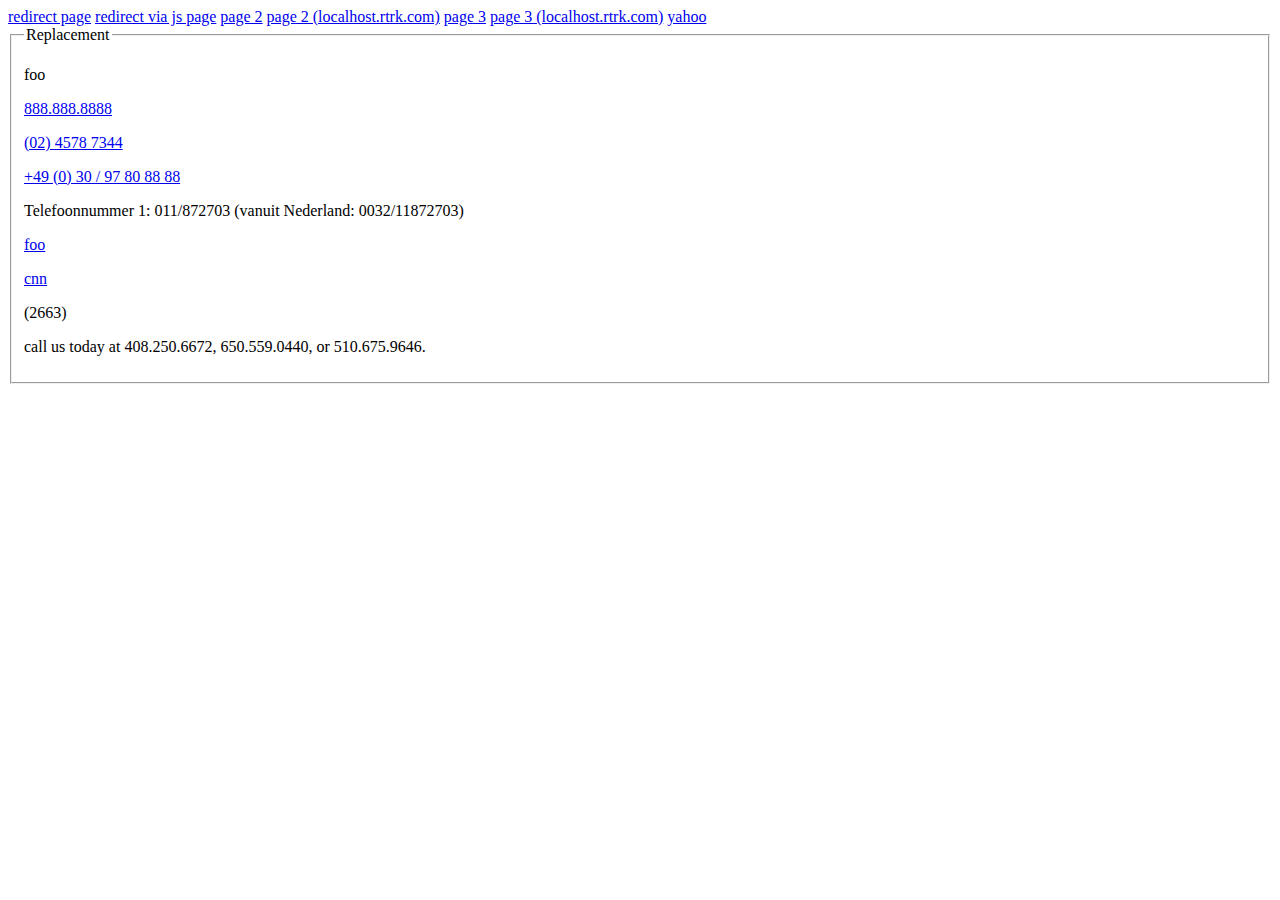
<file: index.html>
<!DOCTYPE html>
<html>
  <head>
    <title>index</title>
    <script>rl_id = "mms";</script>
    <script src="http://cdn.rlets-test.com:3000/assets/mms.js?e=S&c=config.js&autorun=1"></script>
  </head>
  <body>
    <a href="redirect_meta_refresh.html">redirect page</a>
    <a href="redirect_js.html">redirect via js page</a>
    <a href="http://jwreachlocal.github.io/dev/index2.html">page 2</a>
    <a href="http://localhost.rtrk.com/index2.html">page 2 (localhost.rtrk.com)</a>
    <a href="http://jwreachlocal.github.io/dev/index3.html">page 3</a>
    <a href="http://localhost.rtrk.com/foo/bar/index3.html">page 3 (localhost.rtrk.com)</a>
    <a href="http://www.yahoo.com">yahoo</a>
    <div style="background: url('http://www.chileunderground.com/wp-content/uploads/2011/01/NanasB.png')">
      <fieldset>
        <legend>Replacement</legend>
        <p>foo</p>
        <p><a href="tel:(888) 888-8888">888.888.8888</a></p>
        <p><a href="tel:(02) 4578 7344">(02) 4578 7344</a></p>
        <p><a href="tel:+49 (0) 30 / 97 80 88 88">+49 (0) 30 / 97 80 88 88</a></p>
        <p>Telefoonnummer 1: 011/872703 (vanuit Nederland: 0032/11872703)</p>
        <p><a href="mailto:foo@bar.com">foo</a></p>
        <p><a href="http://www.cnn.com">cnn</a></p>
        <p>(2663)</p>
        <p>call us today at 408.250.6672, 650.559.0440, or 510.675.9646.</p>
      </fieldset>
    </div>
  </body>
</html>
</file>
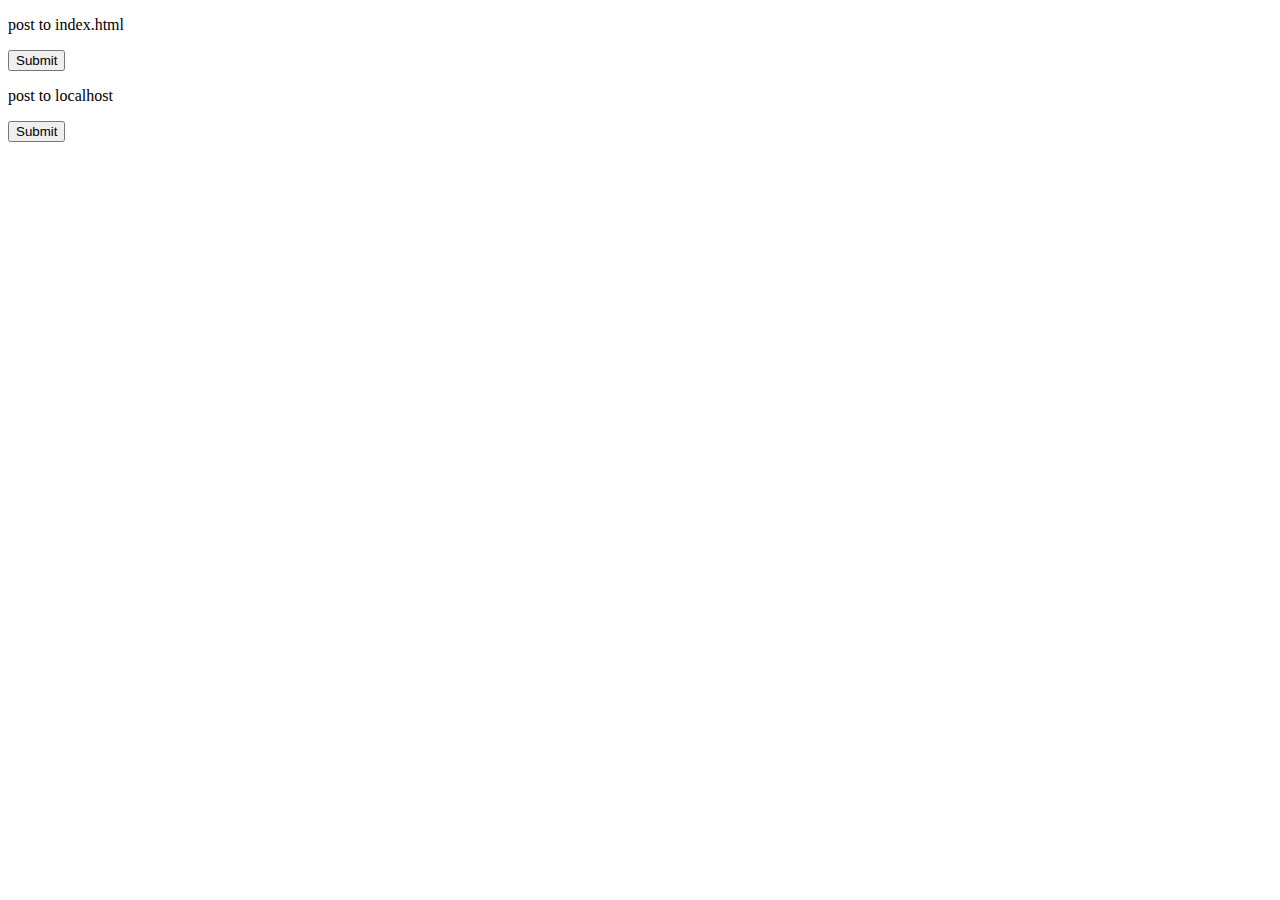
<file: form.html>
<!DOCTYPE html>
<html>
  <head>
    <title>form</title>
    <script>rl_id = "mms";</script>
    <script src="http://cdn.rlets-test.com:3000/assets/mms.js?e=S&c=config.js"></script>
  </head>
  <body>
    <p>post to index.html</p>
  	<form action="index.html" method="post">
  		<input type="hidden" name="name" value="john wayne" />
  		<input type="hidden" name="email" value="john.wayne@test.com" />
  		<input type="hidden" name="message" value="hi there" />
  		<input type="submit" />
  	</form>
    <p>post to localhost</p>
    <form action="http://3fedc1bb-953b-4c86-ab94-57232c837978.rlets-test.com:3000/api/v1/posts" method="post">
      <input type="hidden" name="fname" value="http://m.seattleselectllc.com/contact-thank-you/thank-you.aspx" />
      <input type="hidden" name="formUri" value="/contact-thank-you/thank-you.aspx" />
      <input type="hidden" name="global_master_advertiser_id" value="USA_41538" />
      <input type="hidden" name="page_name" value="Thank You | Seattle Select Sewers, LLC" />
      <input type="hidden" name="postbody" value="Name=Nicole+Larsen&amp;Phone=2068418178&amp;EmailAddress=nicolelarsen%40remax.net&amp;Message=Looking+for+Ballard+quote&amp;ctl00=Submit" />
      <input type="hidden" name="referrer" value="http://m.seattleselectllc.com/our-services/pipe-lining.aspx?scid=2126536&amp;cid=1439557&amp;tc=13102113231232401&amp;rl_key=dc86c5680f83da9dc04c7e95c3d9b501&amp;kw=5928295%3a20127&amp;pub_cr_id=5787825141&amp;dynamic_proxy=1&amp;primary_serv=www.SeattleSelectLLC.com&amp;rl_track_landing_pages=1" />
      <input type="hidden" name="rl_eid" value="trackPost-wWbDXNb" />
      <input type="hidden" name="visit_id" value="" />
      <input type="hidden" name="visitor_id" value="902371b0-1cbc-0131-88ff-00505616c66f" />
      <input type="submit" />
    </form>
  </body>
</html>
</file>
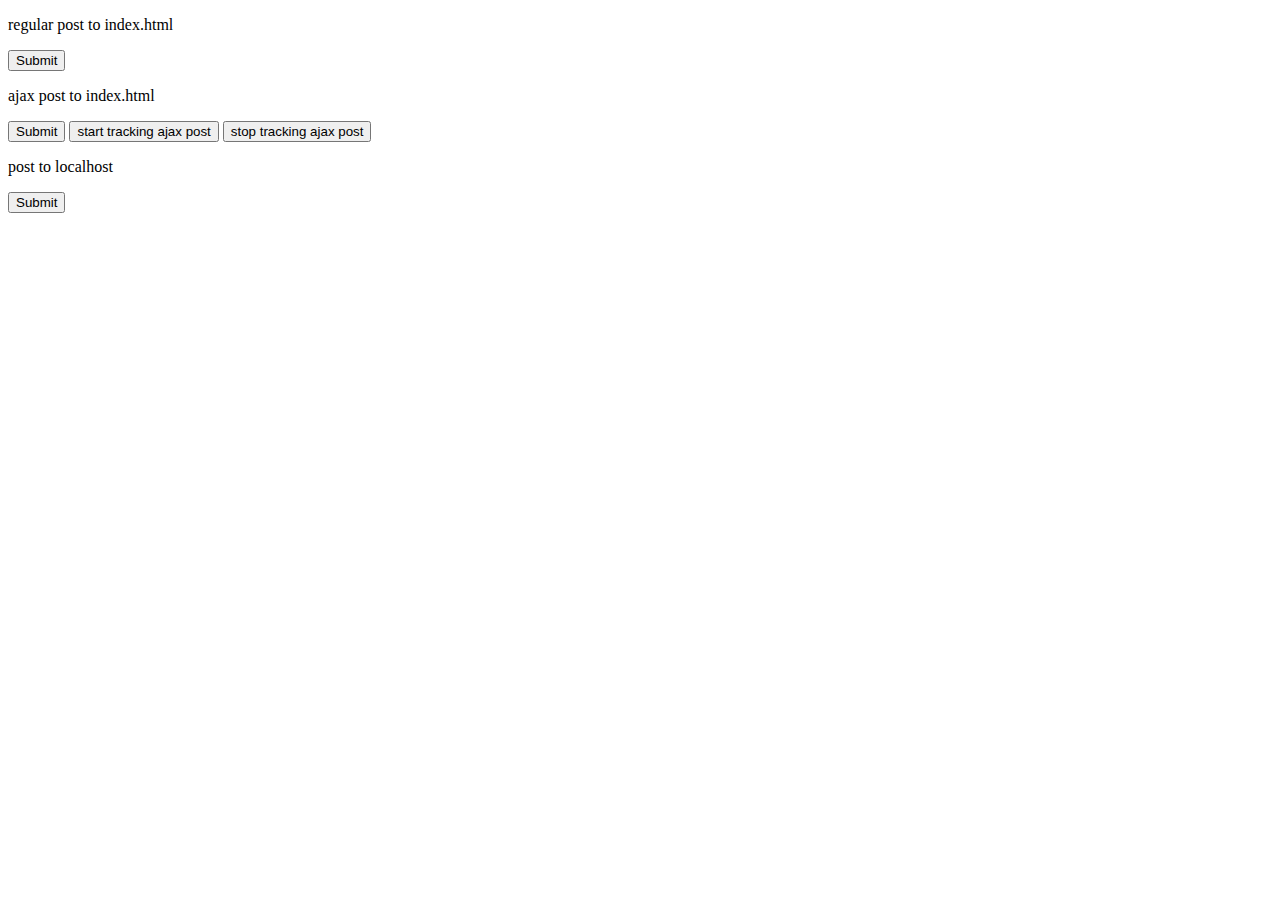
<file: forms.html>
<!DOCTYPE html>
<html>
  <head>
    <title>forms</title>
    <script>rl_id = "mms";</script>
    <script src="http://cdn.rlets-test.com:3000/assets/mms.js?e=S&c=config.js&autorun=1"></script>
    <script>
    $ = RL.jq;

    $(document).ready(function() {
      $('#form1b').submit(function(e) {
        e.preventDefault();
        $(this).ajaxSubmit();
        //return false;
      });
    });

    function startTracking() {
      RL.lib.AjaxListener.start();

      RL.lib.AjaxListener.bind(function(data) {
        console.log("Ajax post detected...");
        console.log("Data argument:");
        console.debug(data);
      }, {foo: "bar"});
    }

    function stopTracking() {
      RL.lib.AjaxListener.stop();
    }
    </script>
  </head>
  <body>
    <p>regular post to index.html</p>
  	<form id="form1a" action="index.html" method="post">
  		<input type="hidden" name="name" value="john wayne" />
  		<input type="hidden" name="email" value="john.wayne@test.com" />
  		<input type="hidden" name="message" value="hi there" />
  		<input type="submit" />
  	</form>
    <p>ajax post to index.html</p>
    <form id="form1b" action="index.html" method="post">
      <input type="hidden" name="name" value="john wayne" />
      <input type="hidden" name="email" value="john.wayne@test.com" />
      <input type="hidden" name="message" value="hi there" />
      <input type="submit" />
      <input type="button" value="start tracking ajax post" onclick="startTracking()" />
      <input type="button" value="stop tracking ajax post" onclick="stopTracking()" />
    </form>
    <p>post to localhost</p>
    <form id="form2" action="http://f51e0b33-c1ea-456d-a795-d94c4a598284.rlets-test.com:3000/api/v1/posts" method="post">
      <input type="hidden" name="fname" value="http://m.seattleselectllc.com/contact-thank-you/thank-you.aspx" />
      <input type="hidden" name="formUri" value="/contact-thank-you/thank-you.aspx" />
      <input type="hidden" name="global_master_advertiser_id" value="USA_41538" />
      <input type="hidden" name="page_name" value="Thank You | Seattle Select Sewers, LLC" />
      <input type="hidden" name="postbody" value="Name=Nicole+Larsen&amp;Phone=2068418178&amp;EmailAddress=nicolelarsen%40remax.net&amp;Message=Looking+for+Ballard+quote&amp;ctl00=Submit" />
      <input type="hidden" name="referrer" value="http://m.seattleselectllc.com/our-services/pipe-lining.aspx?scid=2126536&amp;cid=1439557&amp;tc=13102113231232401&amp;rl_key=dc86c5680f83da9dc04c7e95c3d9b501&amp;kw=5928295%3a20127&amp;pub_cr_id=5787825141&amp;dynamic_proxy=1&amp;primary_serv=www.SeattleSelectLLC.com&amp;rl_track_landing_pages=1" />
      <input type="hidden" name="rl_eid" value="trackPost-wWbDXNb" />
      <input type="hidden" name="visit_id" value="" />
      <input type="hidden" name="visitor_id" value="902371b0-1cbc-0131-88ff-00505616c66f" />
      <input type="submit" />
    </form>
  </body>
</html>
</file>
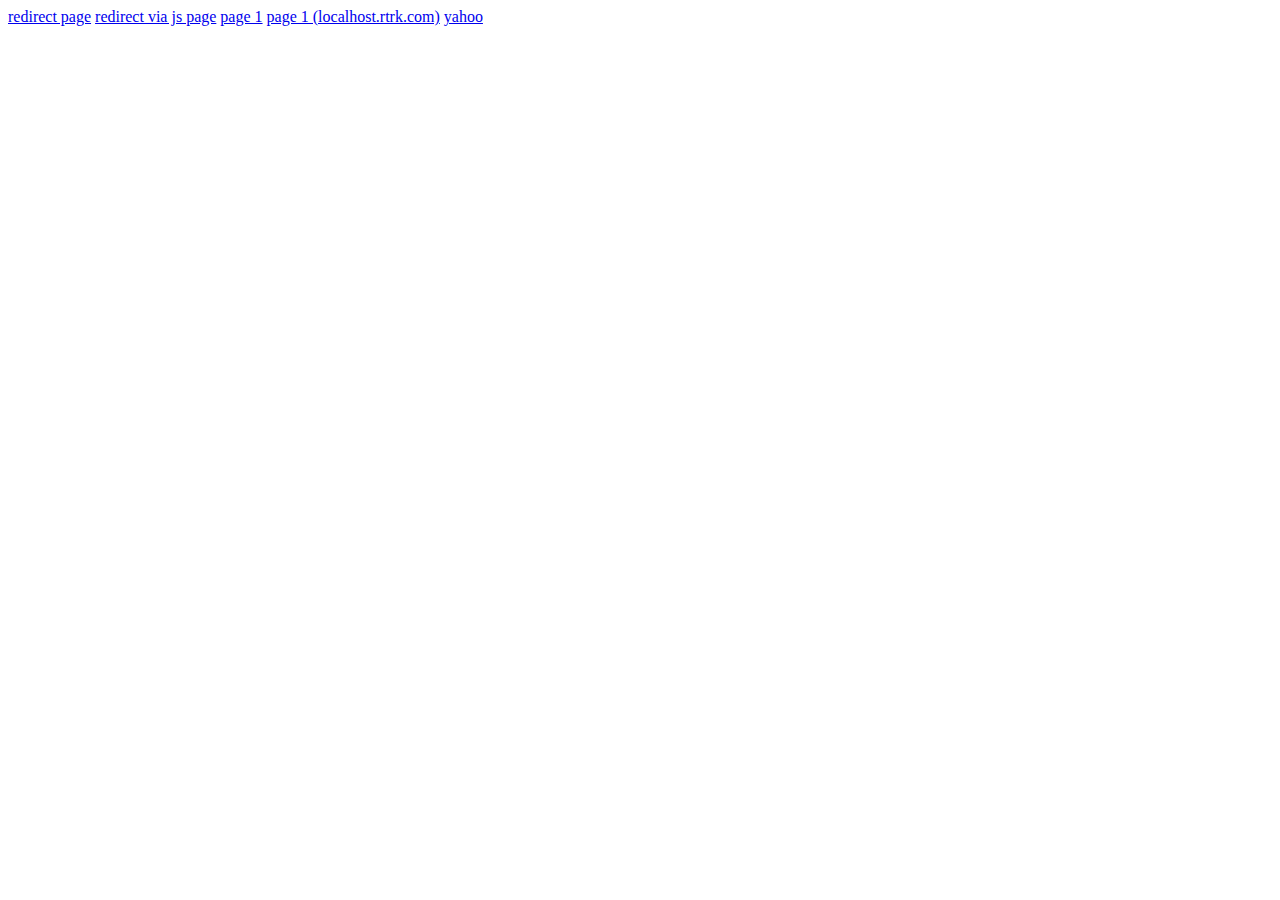
<file: index2.html>
<!DOCTYPE html>
<html>
  <head>
    <title>index 2</title>
    <script>rl_id = "mms";</script>
    <script src="http://cdn.rlets-test.com:3000/assets/mms.js?e=S&c=config.js"></script>
  </head>
  <body>
    <a href="redirect_meta_refresh.html">redirect page</a>
    <a href="redirect_js.html">redirect via js page</a>
    <a href="http://jwreachlocal.github.io/dev/index.html">page 1</a>
    <a href="http://localhost.rtrk.com/index.html">page 1 (localhost.rtrk.com)</a>
    <a href="http://www.yahoo.com">yahoo</a>
  </body>
</html>
</file>
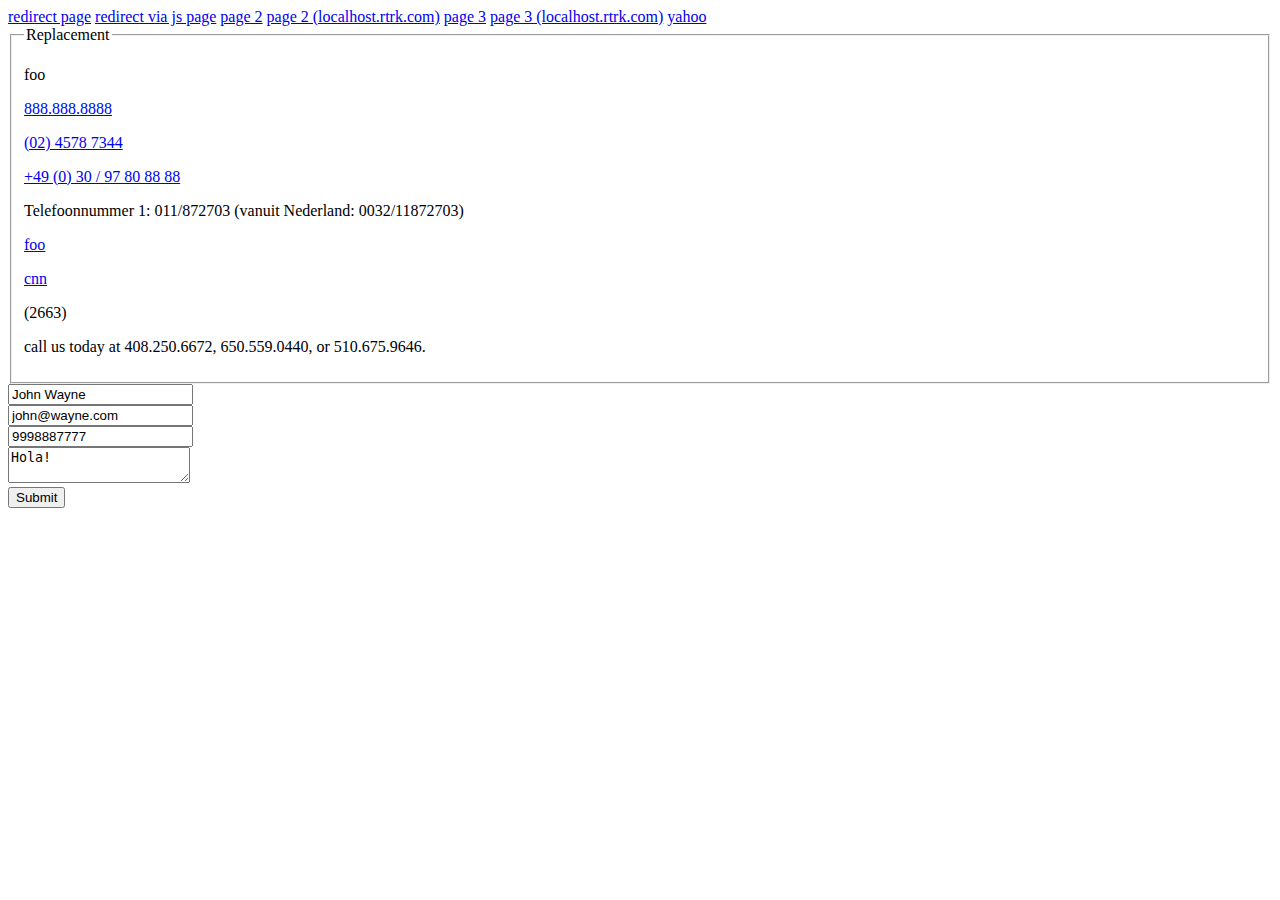
<file: no_capture.html>
<!DOCTYPE html>
<html>
  <head>
    <title>No Capture</title>
  </head>
  <body>
    <a href="redirect_meta_refresh.html">redirect page</a>
    <a href="redirect_js.html">redirect via js page</a>
    <a href="http://jwreachlocal.github.io/dev/index2.html">page 2</a>
    <a href="http://localhost.rtrk.com/index2.html">page 2 (localhost.rtrk.com)</a>
    <a href="http://jwreachlocal.github.io/dev/index3.html">page 3</a>
    <a href="http://localhost.rtrk.com/foo/bar/index3.html">page 3 (localhost.rtrk.com)</a>
    <a href="http://www.yahoo.com">yahoo</a>
    <div style="background: url('http://www.chileunderground.com/wp-content/uploads/2011/01/NanasB.png')">
      <fieldset>
        <legend>Replacement</legend>
        <p>foo</p>
        <p><a href="tel:(888) 888-8888">888.888.8888</a></p>
        <p><a href="tel:(02) 4578 7344">(02) 4578 7344</a></p>
        <p><a href="tel:+49 (0) 30 / 97 80 88 88">+49 (0) 30 / 97 80 88 88</a></p>
        <p>Telefoonnummer 1: 011/872703 (vanuit Nederland: 0032/11872703)</p>
        <p><a href="mailto:foo@bar.com">foo</a></p>
        <p><a href="http://www.cnn.com">cnn</a></p>
        <p>(2663)</p>
        <p>call us today at 408.250.6672, 650.559.0440, or 510.675.9646.</p>
      </fieldset>
    </div>
    <div id="form">
      <form action="http://www.hashemian.com/tools/form-post-tester.php/rljw1234567890" method="post">
        <input type="text" name="name" value="John Wayne" /><br />
        <input type="text" name="email" value="john@wayne.com" /><br />
        <input type="text" name="phone" value="9998887777" /><br />
        <textarea name="message">Hola!</textarea><br />
        <input type="submit" />
      </form>
    </div>
  </body>
</html>
</file>
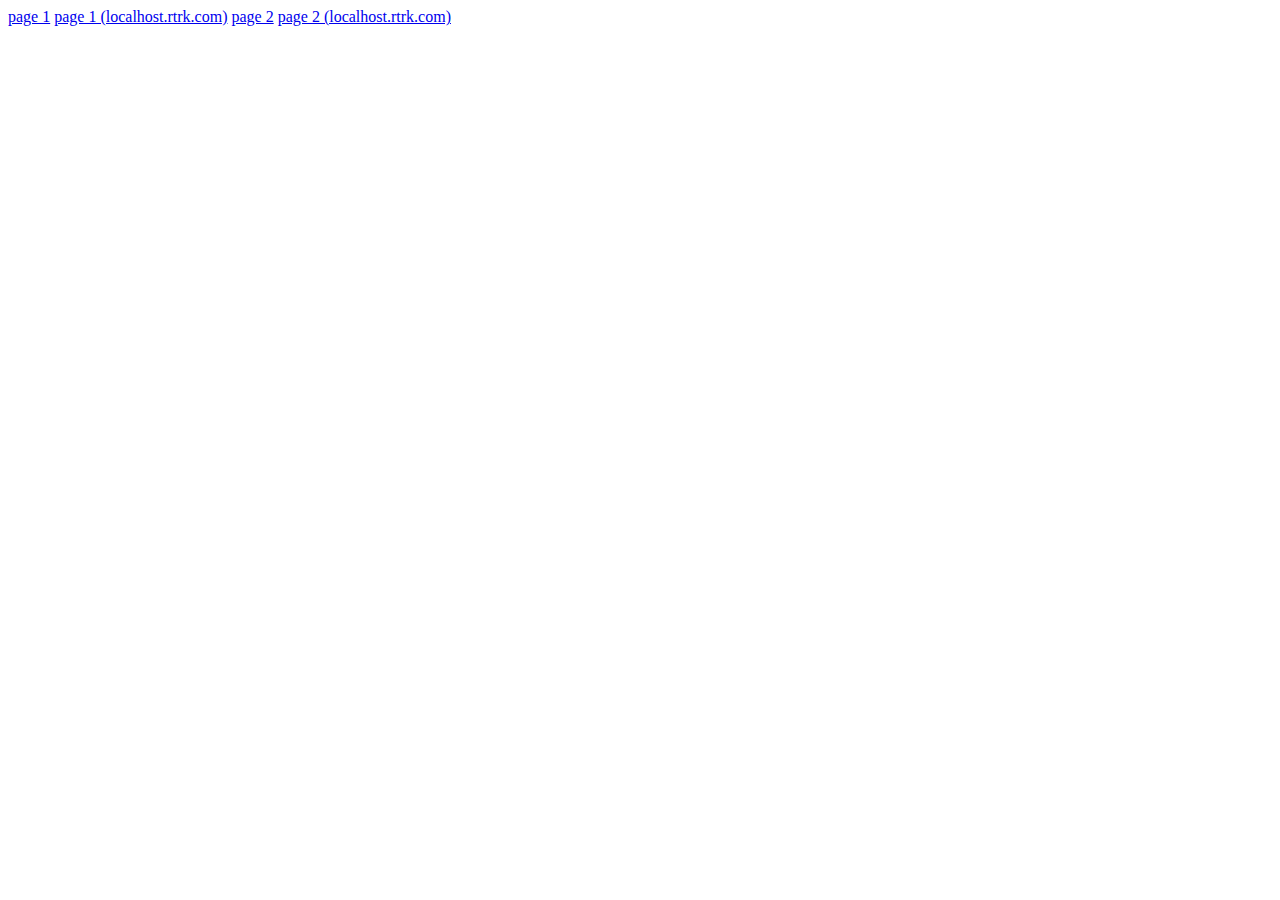
<file: foo/bar/index3.html>
<!DOCTYPE html>
<html>
  <head>
    <title>index 3</title>
    <script>rl_id = "mms";</script>
    <script src="http://cdn.rlets-test.com:3000/assets/mms.js?e=S&c=config.js"></script>
  </head>
  <body>
    <a href="http://jwreachlocal.github.io/dev/index.html">page 1</a>
    <a href="http://localhost.rtrk.com/index.html">page 1 (localhost.rtrk.com)</a>
    <a href="http://jwreachlocal.github.io/dev/index2.html">page 2</a>
    <a href="http://localhost.rtrk.com/index2.html">page 2 (localhost.rtrk.com)</a>
  </body>
</html>
</file>
